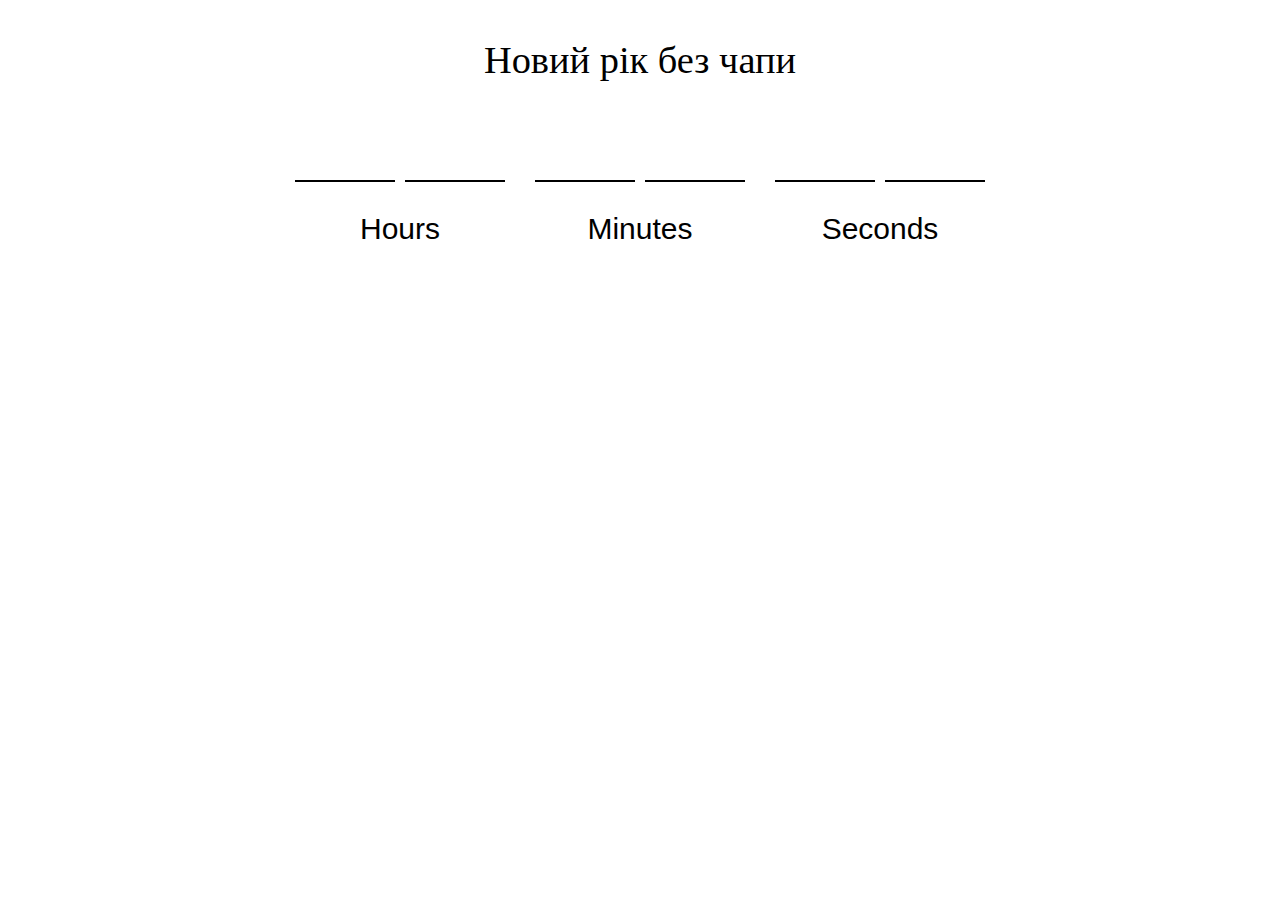
<file: index.html>
<!DOCTYPE html>
<html lang="en"><head>
  <meta charset="UTF-8">
<link rel="stylesheet" href="timer.css">
<script src="timer.js"></script>
  <title>Countdown FlipClock</title>  
  
</head>

<body translate="no">
<p class="page-title">Новий рік без чапи</p>
     <div class="countdown">
      <div class="time-section" id="hours">
        <div class="time-group">
          <div class="time-segment">
            <div class="segment-display">
              <div class="segment-display__top"></div>
              <div class="segment-display__bottom"></div>
              <div class="segment-overlay">
                <div class="segment-overlay__top"></div>
                <div class="segment-overlay__bottom">       </div>
              </div>
            </div>
          </div>
          <div class="time-segment">
            <div class="segment-display">
              <div class="segment-display__top"></div>
              <div class="segment-display__bottom"></div>
              <div class="segment-overlay">
                <div class="segment-overlay__top"></div>
                <div class="segment-overlay__bottom"></div>
              </div>
            </div>
          </div>
        </div>
        <p>Hours</p>
      </div>

      <div class="time-section" id="minutes">
        <div class="time-group">
          <div class="time-segment">
            <div class="segment-display">
              <div class="segment-display__top"></div>
              <div class="segment-display__bottom"></div>
              <div class="segment-overlay">
                <div class="segment-overlay__top"></div>
                <div class="segment-overlay__bottom"></div>
              </div>
            </div>
          </div>
          <div class="time-segment">
            <div class="segment-display">
              <div class="segment-display__top"></div>
              <div class="segment-display__bottom"></div>
              <div class="segment-overlay">
                <div class="segment-overlay__top"></div>
                <div class="segment-overlay__bottom"></div>
              </div>
            </div>
          </div>
        </div>
        <p>Minutes</p>
      </div>

      <div class="time-section" id="seconds">
        <div class="time-group">
          <div class="time-segment">
            <div class="segment-display">
              <div class="segment-display__top"></div>
              <div class="segment-display__bottom"></div>
              <div class="segment-overlay">
                <div class="segment-overlay__top"></div>
                <div class="segment-overlay__bottom"></div>
              </div>
            </div>
          </div>
          <div class="time-segment">
            <div class="segment-display">
              <div class="segment-display__top"></div>
              <div class="segment-display__bottom"></div>
              <div class="segment-overlay">
                <div class="segment-overlay__top"></div>
                <div class="segment-overlay__bottom"></div>
              </div>
            </div>
          </div>
        </div>
        <p>Seconds</p>
      </div>
    </div>

  



</body></html>
</file>
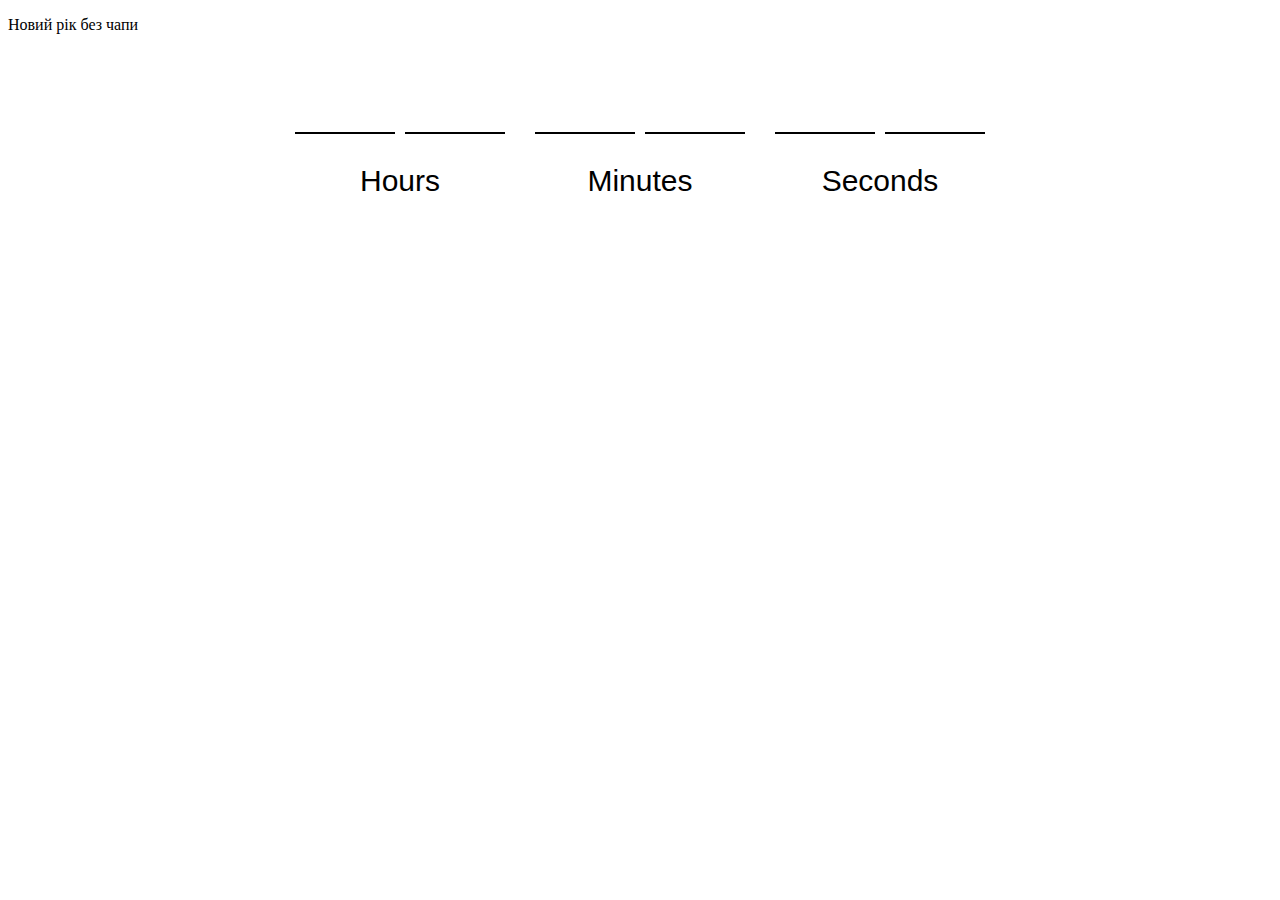
<file: timer.html>
<!DOCTYPE html>
<html lang="en"><head>
  <meta charset="UTF-8">
<link rel="stylesheet" href="timer.css">
<script src="timer.js"></script>
  <title>Countdown FlipClock</title>  
  
</head>

<body translate="no">
<p>Новий рік без чапи</p>
     <div class="countdown">
      <div class="time-section" id="hours">
        <div class="time-group">
          <div class="time-segment">
            <div class="segment-display">
              <div class="segment-display__top"></div>
              <div class="segment-display__bottom"></div>
              <div class="segment-overlay">
                <div class="segment-overlay__top"></div>
                <div class="segment-overlay__bottom">       </div>
              </div>
            </div>
          </div>
          <div class="time-segment">
            <div class="segment-display">
              <div class="segment-display__top"></div>
              <div class="segment-display__bottom"></div>
              <div class="segment-overlay">
                <div class="segment-overlay__top"></div>
                <div class="segment-overlay__bottom"></div>
              </div>
            </div>
          </div>
        </div>
        <p>Hours</p>
      </div>

      <div class="time-section" id="minutes">
        <div class="time-group">
          <div class="time-segment">
            <div class="segment-display">
              <div class="segment-display__top"></div>
              <div class="segment-display__bottom"></div>
              <div class="segment-overlay">
                <div class="segment-overlay__top"></div>
                <div class="segment-overlay__bottom"></div>
              </div>
            </div>
          </div>
          <div class="time-segment">
            <div class="segment-display">
              <div class="segment-display__top"></div>
              <div class="segment-display__bottom"></div>
              <div class="segment-overlay">
                <div class="segment-overlay__top"></div>
                <div class="segment-overlay__bottom"></div>
              </div>
            </div>
          </div>
        </div>
        <p>Minutes</p>
      </div>

      <div class="time-section" id="seconds">
        <div class="time-group">
          <div class="time-segment">
            <div class="segment-display">
              <div class="segment-display__top"></div>
              <div class="segment-display__bottom"></div>
              <div class="segment-overlay">
                <div class="segment-overlay__top"></div>
                <div class="segment-overlay__bottom"></div>
              </div>
            </div>
          </div>
          <div class="time-segment">
            <div class="segment-display">
              <div class="segment-display__top"></div>
              <div class="segment-display__bottom"></div>
              <div class="segment-overlay">
                <div class="segment-overlay__top"></div>
                <div class="segment-overlay__bottom"></div>
              </div>
            </div>
          </div>
        </div>
        <p>Seconds</p>
      </div>
    </div>

  



</body></html>
</file>
<file: timer.css>
* {
  box-sizing: border-box;
}

.page-title{
  font-size: 3vw;
  text-align: center;
  font-family: fantasy;
}
.countdown {
  margin: 100px auto;
  width: fit-content;
  display: flex;
  gap: 30px;
  font-family: sans-serif;
}

.time-section {
  text-align: center;
  font-size: 30px;
}

.time-group {
  display: flex;
  gap: 10px;
}

.time-segment {
  display: block;
  font-size: 100px;
  font-weight: 900;
  width: 100px;
}

.segment-display {
  position: relative;
  height: 100%;
}

.segment-display__top,
.segment-display__bottom {
  overflow: hidden;
  text-align: center;
  width: 100%;
  height: 50%;
  position: relative;
}

.segment-display__top {
  line-height: 1.5;
  color: #eee;
  background-color: #111;
}

.segment-display__bottom {
  line-height: 0;
  color: #fff;
  background-color: #333;
}

.segment-overlay {
  position: absolute;
  top: 0;
  perspective: 400px;
  height: 100%;
  width: 100px;
}

.segment-overlay__top,
.segment-overlay__bottom {
  position: absolute;
  overflow: hidden;
  text-align: center;
  width: 100%;
  height: 50%;
}

.segment-overlay__top {
  top: 0;
  line-height: 1.5;
  color: #fff;
  background-color: #111;
  transform-origin: bottom;
}

.segment-overlay__bottom {
  bottom: 0;
  line-height: 0;
  color: #eee;
  background-color: #333;
  border-top: 2px solid black;
  transform-origin: top;
}

.segment-overlay.flip .segment-overlay__top {
  animation: flip-top 0.8s linear;
}

.segment-overlay.flip .segment-overlay__bottom {
  animation: flip-bottom 0.8s linear;
}

@keyframes flip-top {
  0% {
    transform: rotateX(0deg);
  }
  50%,
  100% {
    transform: rotateX(-90deg);
  }
}

@keyframes flip-bottom {
  0%,
  50% {
    transform: rotateX(90deg);
  }
  100% {
    transform: rotateX(0deg);
  }
}
</file>
